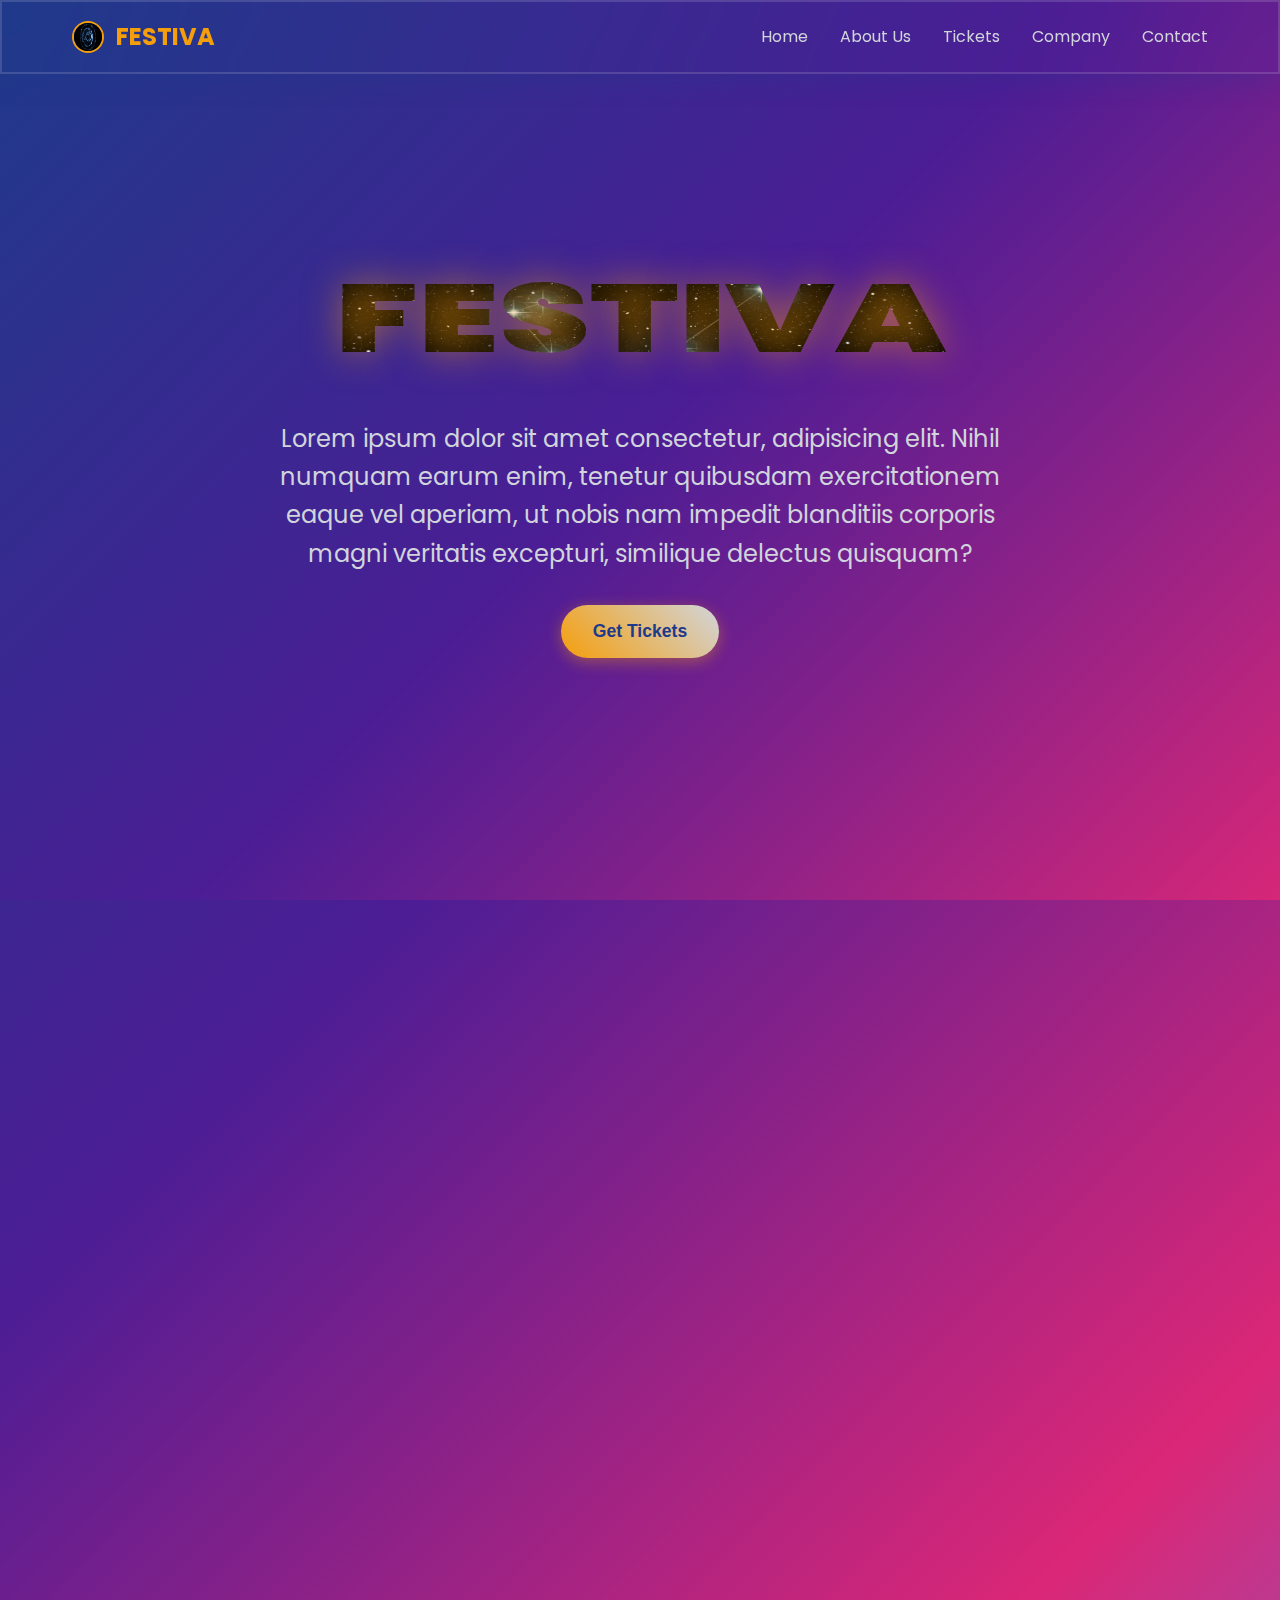
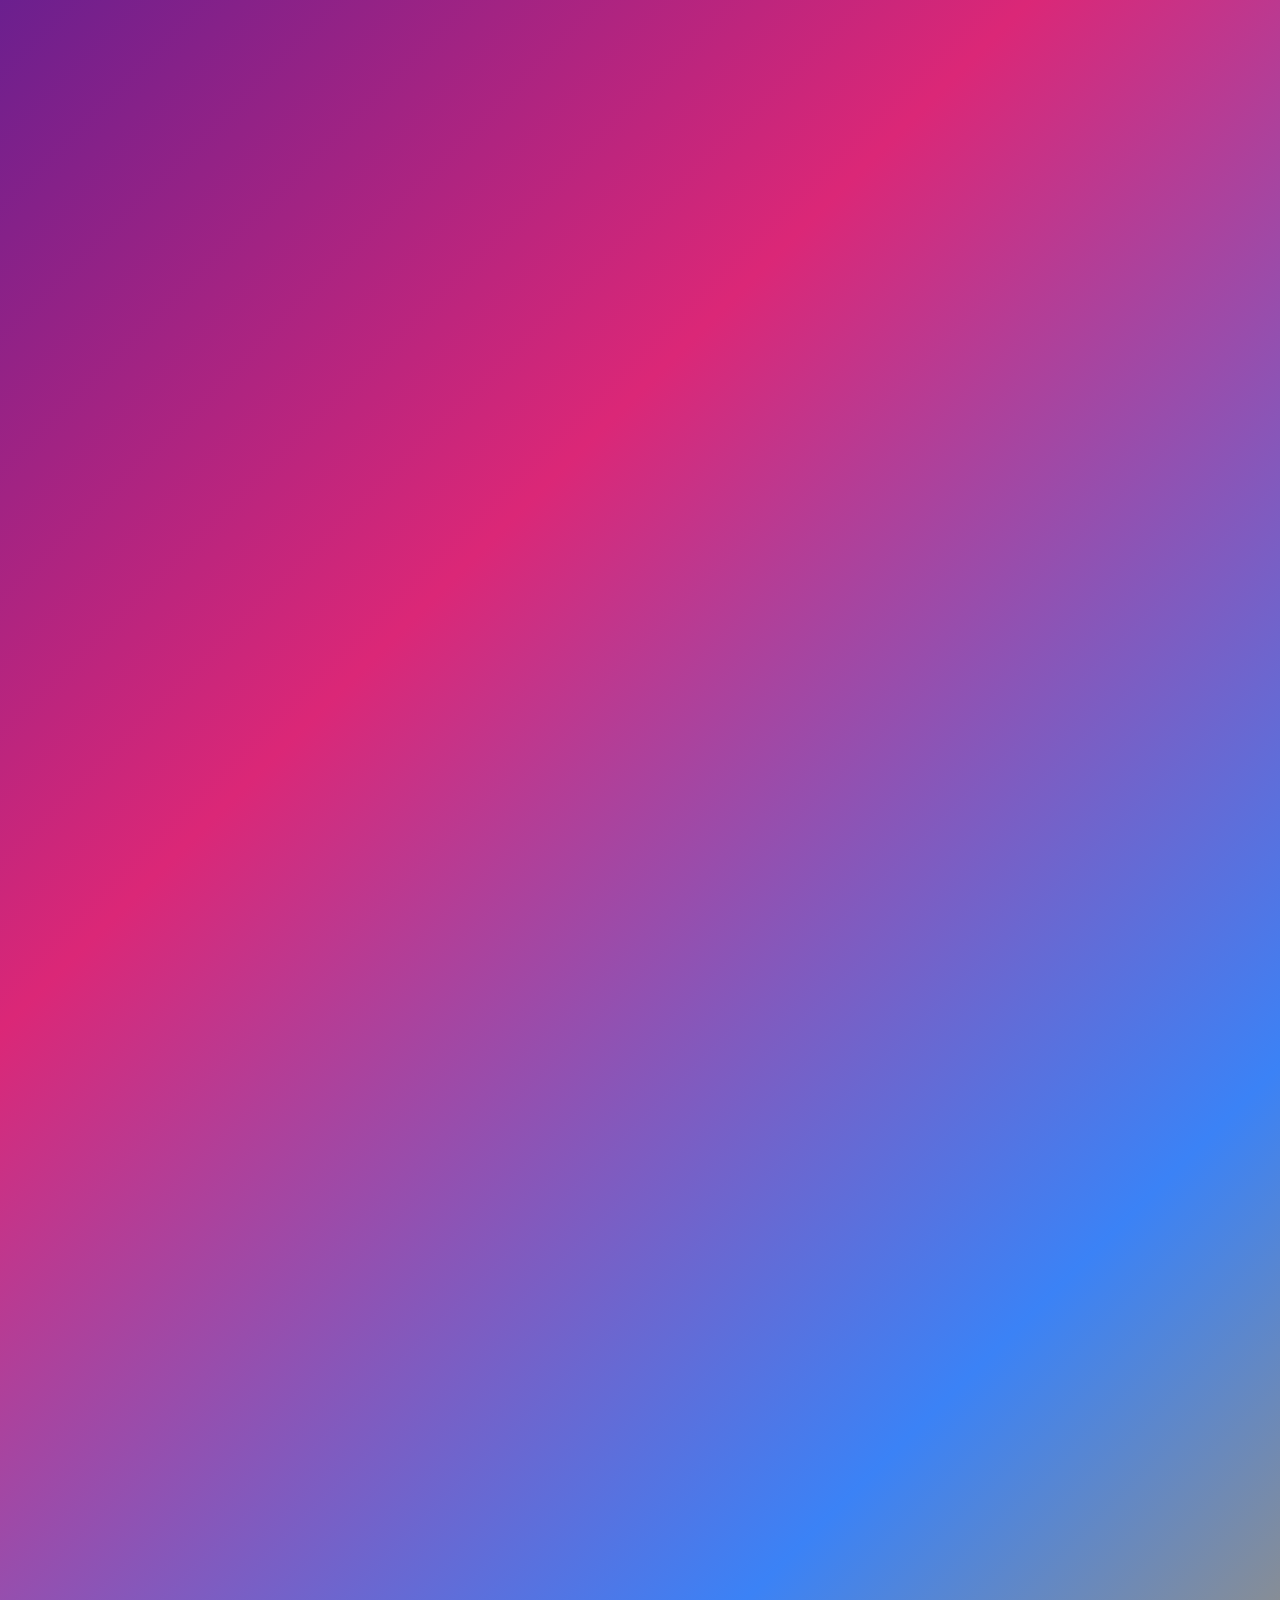
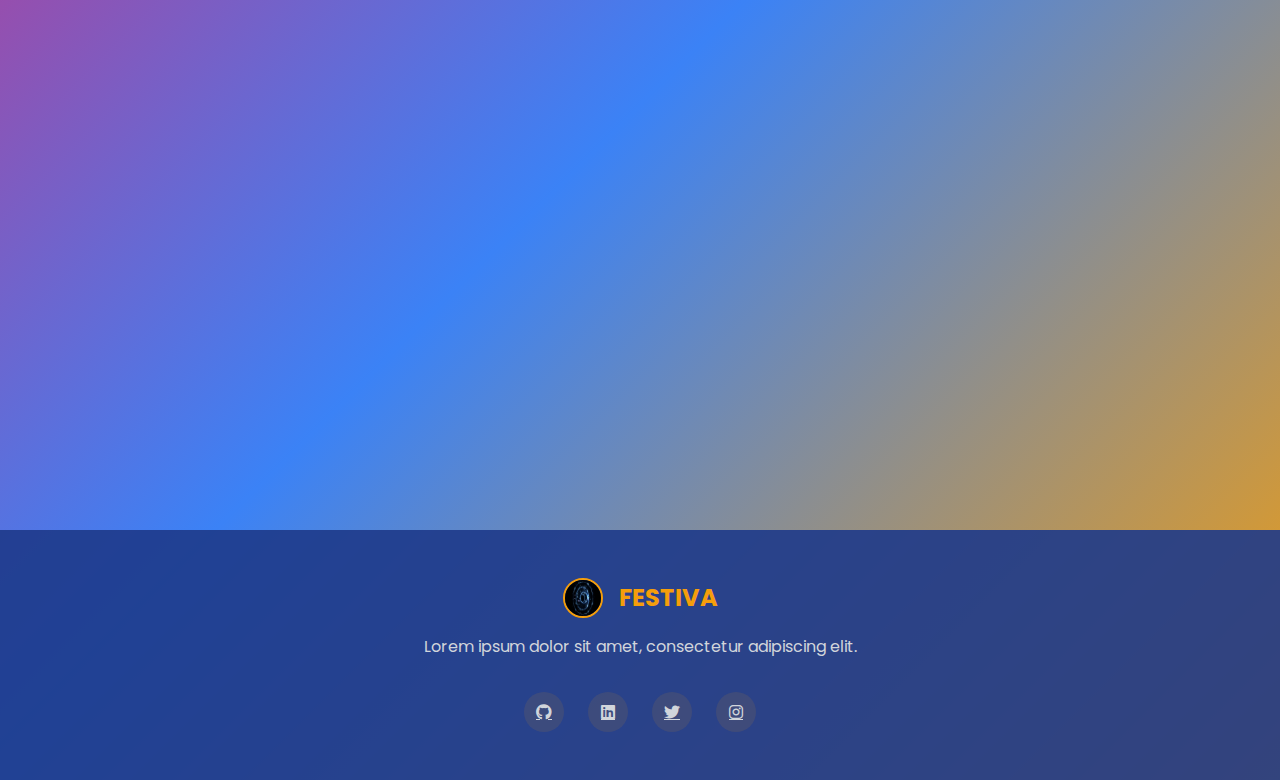
<file: index.html>
<!DOCTYPE html>
<html lang="en">
  <head>
    <meta charset="UTF-8" />
    <meta name="viewport" content="width=device-width, initial-scale=1.0" />
    <title>Festiva</title>

    <link rel="stylesheet" href="./css/styles.css" />
    <link
      rel="stylesheet"
      href="https://cdnjs.cloudflare.com/ajax/libs/font-awesome/6.0.0/css/all.min.css"
    />
    <link
      href="https://fonts.googleapis.com/css2?family=Poppins:wght@400;600&display=swap"
      rel="stylesheet"
    />
  </head>
  <body>
    <!--HEADER-->
    <header class="header">
      <nav class="nav">
        <div class="nav-container">
          <div class="logo">
            <img
            src="./img/logo.jpg"
              alt="Festiva Logo"
              class="logo-img"
            />
            <span class="logo-text">FESTIVA</span>
          </div>
          <div id="mobileMenuBtn" class="mobile-menu-btn">
            <span></span>
            <span></span>
            <span></span>
          </div>
          <button id="closeMenuBtn" class="close-menu-btn">&times;</button>
          <div class="nav-menu">   
            <a href="#home" class="nav-link">Home</a>
            <a href="#about" class="nav-link">About Us</a>
            <a href="#tickets" class="nav-link">Tickets</a>
            <a href="#community" class="nav-link">Company</a>
            <a href="#footer" class="nav-link">Contact</a>
          </div>
        </div>
      </nav>
    </header>
    <main>
      <!--INFO BODY-->
      <!-- Hero Section -->
      <section id="home" class="hero">
        <div class="hero-content">
          <h1 class="hero-title">FESTIVA</h1>
          <p class="hero-subtitle">
            Lorem ipsum dolor sit amet consectetur, adipisicing elit. Nihil
            numquam earum enim, tenetur quibusdam exercitationem eaque vel
            aperiam, ut nobis nam impedit blanditiis corporis magni veritatis
            excepturi, similique delectus quisquam?
          </p>
          <button class="cta-button" onclick="scrollToSection('tickets')">
            Get Tickets
          </button>
        </div>
      </section>
      <!-- About Section -->
      <section id="about" class="about">
        <div class="container">
          <div class="section-header">
            <h2 class="section-title">About Us</h2>
            <p class="section-description">
              Lorem ipsum dolor sit amet, consectetur adipiscing elit. Sed do
              eiusmod tempor incididunt ut labore et dolore magna aliqua. Ut
              enim ad minim veniam, quis nostrud exercitation ullamco laboris
              nisi ut aliquip ex ea commodo consequat.
            </p>
          </div>

          <div class="video-container">
            <h3 class="video-title">Featured Video</h3>
            <div class="video-wrapper">
              <iframe
                src="https://www.youtube.com/embed/ktvTqknDobU"
                title="Imagine Dragons - Believer"
                frameborder="0"
                allow="accelerometer; autoplay; clipboard-write; encrypted-media; gyroscope; picture-in-picture"
                allowfullscreen
              >
              </iframe>
            </div>
          </div>
        </div>
      </section>
      <!--TICKETS SECTION-->
      <section id="tickets" class="tickets">
        <div class="container">
          <div class="section-header">
            <span class="section-label">TICKET PRICING</span>
            <h2 class="section-title">Event Pass & Tickets</h2>
            <p class="section-description">
              Some info about tickets - Lorem ipsum dolor sit amet, consectetur
              adipiscing elit. Choose the perfect ticket for your festival
              experience.
            </p>
          </div>

          <div class="tickets-grid">
            <div class="ticket-card">
              <div class="ticket-left">
                <div class="ticket-info">
                  <h3 class="ticket-title">Basic Pass</h3>
                  <div class="ticket-price">
                    <span class="price">$35</span>
                    <span class="period">/month</span>
                  </div>
                  <p class="ticket-subtitle">For one Person Ticket</p>
                </div>

                <ul class="ticket-features">
                  <li><span class="checkmark">✓</span>Regular Seating</li>
                  <li><span class="checkmark">✓</span>Comfortable Seating</li>
                  <li><span class="checkmark">✓</span>Afternoon Snack</li>
                  <li><span class="checkmark">✓</span>Awesome Entrance</li>
                  <li><span class="checkmark">✓</span>Live Sharing</li>
                </ul>
              </div>

              <button class="ticket-button">Buy a Ticket</button>
            </div>

            <div class="ticket-card featured">
              <div class="popular-badge">Most Popular</div>
              <div class="ticket-left">
                <div class="ticket-info">
                  <h3 class="ticket-title">Premium Pass</h3>
                  <div class="ticket-price">
                    <span class="price">$49</span>
                    <span class="period">/month</span>
                  </div>
                  <p class="ticket-subtitle">For one Person Ticket</p>
                </div>

                <ul class="ticket-features">
                  <li><span class="checkmark">✓</span>Regular Seating</li>
                  <li><span class="checkmark">✓</span>Comfortable Seating</li>
                  <li><span class="checkmark">✓</span>Afternoon Snack</li>
                  <li><span class="checkmark">✓</span>Awesome Entrance</li>
                  <li><span class="checkmark">✓</span>Live Sharing</li>
                </ul>
              </div>

              <button class="ticket-button">Buy a Ticket</button>
            </div>

            <div class="ticket-card">
              <div class="ticket-left">
                <div class="ticket-info">
                  <h3 class="ticket-title">Exclusive Pass</h3>
                  <div class="ticket-price">
                    <span class="price">$66</span>
                    <span class="period">/month</span>
                  </div>
                  <p class="ticket-subtitle">For one Person Ticket</p>
                </div>

                <ul class="ticket-features">
                  <li><span class="checkmark">✓</span>Regular Seating</li>
                  <li><span class="checkmark">✓</span>Comfortable Seating</li>
                  <li><span class="checkmark">✓</span>Afternoon Snack</li>
                  <li><span class="checkmark">✓</span>Awesome Entrance</li>
                  <li><span class="checkmark">✓</span>Live Sharing</li>
                </ul>
              </div>

              <button class="ticket-button">Buy a Ticket</button>
            </div>
          </div>
        </div>
      </section>
      <!--Company-->
      <section id="community" class="community">
        <div class="container">
          <div class="community-content">
            <div class="community-logo">
              <img
                src="./img/logo.jpg"
                alt="Festiva Logo"
              />
            </div>
            <h2 class="community-title">
              Join the biggest Marketing<br />
              Community of the world
            </h2>
            <p class="community-description">
              Lorem ipsum dolor sit amet, consectetur adipiscing elit. Sed do
              eiusmod tempor incididunt ut labore et dolore magna aliqua.
            </p>
            <div class="community-buttons">
              <button class="primary-button">Get Started</button>
              <button class="secondary-button">Purchase Tickets</button>
            </div>
          </div>
        </div>
      </section>
    </main>
    <!--FOOTER-->
    <footer id="contact" class="footer">
      <div class="container">
        <div class="footer-content">
          <div class="footer-logo">
            <img
              src="./img/logo.jpg"
              alt="Festiva Logo"
            />
            <span class="footer-logo-text">FESTIVA</span>
          </div>
          <p class="footer-text">
            Lorem ipsum dolor sit amet, consectetur adipiscing elit.
          </p>
          <div class="social-links">
            <a href="#" class="social-link">
              <i class="fab fa-github"></i>
            </a>
            <a href="#" class="social-link">
              <i class="fab fa-linkedin"></i>
            </a>
            <a href="#" class="social-link">
              <i class="fab fa-twitter"></i>
            </a>
            <a href="#" class="social-link">
              <i class="fab fa-instagram"></i>
            </a>
          </div>
        </div>
      </div>
    </footer>

    <script src="./js/script.js"></script>
  </body>
</html>
</file>
<file: css/styles.css>
/* Reset and Base Styles */
* {
  margin: 0;
  padding: 0;
  box-sizing: border-box;
}

html {
  scroll-behavior: smooth;
}

body {
  font-family: "Poppins", sans-serif;
  line-height: 1.6;
  color: #d1d5db;
  background: linear-gradient(
    135deg,
    #1e3a8a 0%, 
    #4c1d95 25%, 
    #db2777 50%, 
    #3b82f6 75%, 
    #f59e0b 100% 
  );
  min-height: 100vh;
  overflow-x: hidden;
}

body.menu-open {
  overflow: hidden;
}

body.menu-open::before {
  content: "";
  position: fixed;
  top: 0;
  left: 0;
  width: 100%;
  height: 100%;
  background: rgba(30, 58, 138, 0.7);
  backdrop-filter: blur(5px);
  z-index: 999;
}

.container {
  max-width: 1200px;
  margin: 0 auto;
  padding: 0 20px;
}

/* Custom Scrollbar */
::-webkit-scrollbar {
  width: 8px;
}

::-webkit-scrollbar-track {
  background: #1e3a8a;
}

::-webkit-scrollbar-thumb {
  background: linear-gradient(to bottom, #f59e0b, #d1d5db);
  border-radius: 4px;
}

::-webkit-scrollbar-thumb:hover {
  background: linear-gradient(to bottom, #facc15, #9ca3af);
}

/* Header Styles */
.header {
  position: fixed;
  top: 0;
  width: 100%;
  backdrop-filter: blur(30px);
  box-shadow: 0px 0px 30px rgba(30, 58, 138, 0.37);
  border: 2px solid rgba(209, 213, 219, 0.18);
  z-index: 1000;
  transition: all 0.3s ease;
}

.nav-container {
  display: flex;
  justify-content: space-between;
  align-items: center;
  padding: 1rem 2rem;
  max-width: 1200px;
  margin: 0 auto;
  position: relative;
}

.logo {
  display: flex;
  align-items: center;
  gap: 0.75rem;
}

.logo-img {
  width: 32px;
  height: 32px;
  border-radius: 50%;
  border: 2px solid #f59e0b;
}

.logo-text {
  font-size: 1.5rem;
  font-weight: bold;
  color: #f59e0b;
}

.nav-menu {
  position: static;
  display: flex;
  flex-direction: row;
  height: auto;
  gap: 2rem;
}

.nav-link {
  color: #d1d5db;
  text-decoration: none;
  position: relative;
  transition: color 0.3s ease;
}

.nav-link:hover {
  color: #f59e0b;
}

.nav-link::after {
  content: "";
  position: absolute;
  bottom: -5px;
  left: 0;
  width: 0;
  height: 2px;
  background: #f59e0b;
  transition: width 0.3s ease;
}

.nav-link:hover::after {
  width: 100%;
}

.mobile-menu-btn {
  display: none;
  flex-direction: column;
  cursor: pointer;
}

.close-menu-btn {
  display: none;
  font-size: 40px;
  background: none;
  border: none;
  color: #d1d5db;
  cursor: pointer;
  position: absolute;
  top: 1rem;
  right: 2rem;
  z-index: 1100;
}

.mobile-menu-btn span {
  display: block;
  width: 25px;
  height: 3px;
  background: #d1d5db;
  margin: 3px 0;
  transition: 0.3s;
}

/* Hero Section */
.hero {
  min-height: 100vh;
  display: flex;
  align-items: center;
  justify-content: center;
  text-align: center;
  position: relative;
  background: linear-gradient(
    135deg,
    rgba(30, 58, 138, 0.9), 
    rgba(76, 29, 149, 0.9), 
    rgba(219, 39, 119, 0.9) 
  );
}

.hero-content {
  z-index: 2;
  max-width: 800px;
  padding: 0 2rem;
}

.hero-title {
  font-size: clamp(3rem, 8vw, 6rem);
  font-weight: 900;
  margin-bottom: 1.5rem;
  background-image: url(../img/stars.jpg);
  background-size: cover;
  -webkit-background-clip: text;
  background-clip: text;
  color: transparent;
  text-shadow: 0 0 30px rgba(245, 158, 11, 0.5);
  animation: glow 2s ease-in-out infinite alternate;
  transform: scaleX(1.5);
  display: inline-block;
}

@keyframes glow {
  from {
    text-shadow: 0 0 30px rgba(245, 158, 11, 0.5);
  }
  to {
    text-shadow: 0 0 40px rgba(245, 158, 11, 0.7);
  }
}

.hero-subtitle {
  font-size: clamp(0.9rem, 3vw, 1.5rem);
  margin-bottom: 2rem;
  color: #d1d5db;
}

.cta-button {
  background: linear-gradient(45deg, #f59e0b, #d1d5db);
  color: #1e3a8a;
  border: none;
  padding: 1rem 2rem;
  font-size: clamp(0.8rem, 2vw, 1.1rem);
  font-weight: 600;
  border-radius: 50px;
  cursor: pointer;
  transition: all 0.3s ease;
  box-shadow: 0 4px 15px rgba(245, 158, 11, 0.4);
}

.cta-button:hover {
  transform: translateY(-2px);
  box-shadow: 0 6px 20px rgba(245, 158, 11, 0.6);
  background: linear-gradient(45deg, #facc15, #9ca3af);
}

/* About Section */
.about {
  padding: 5rem 0;
  background: rgba(30, 58, 138, 0.7);
}

.section-header {
  text-align: center;
  margin-bottom: 3rem;
}

.section-title {
  font-size: clamp(2.5rem, 5vw, 4rem);
  font-weight: 700;
  margin-bottom: 1.5rem;
  color: #f59e0b;
}

.section-description {
  font-size: clamp(0.9rem, 3vw, 1.5rem);
  color: #d1d5db;
  max-width: 800px;
  margin: 0 auto;
  line-height: 1.8;
}

.video-container {
  background: rgba(76, 29, 149, 0.5);
  padding: 2rem;
  border-radius: 15px;
  max-width: 900px;
  margin: 0 auto;
}

.video-title {
  font-size: 1.5rem;
  font-weight: 600;
  text-align: center;
  margin-bottom: 1.5rem;
  color: #f59e0b;
}

.video-wrapper {
  position: relative;
  padding-bottom: 56.25%;
  height: 0;
  overflow: hidden;
  border-radius: 10px;
}

.video-wrapper iframe {
  position: absolute;
  top: 0;
  left: 0;
  width: 100%;
  height: 100%;
}

/* Tickets Section */
.tickets {
  padding: 5rem 0;
  background: rgba(30, 58, 138, 0.8);
}

.section-label {
  font-size: 0.9rem;
  letter-spacing: 0.2em;
  color: #f59e0b;
  font-weight: 600;
  display: block;
  margin-bottom: 0.5rem;
}

.tickets-grid {
  display: grid;
  grid-template-columns: repeat(3, 1fr);
  gap: 2rem;
  margin-top: 3rem;
}

.ticket-card {
  background: linear-gradient(
    135deg,
    rgba(76, 29, 149, 0.1),
    rgba(245, 158, 11, 0.1)
  );
  border: 1px solid rgba(209, 213, 219, 0.3);
  border-radius: 15px;
  padding: 2rem;
  position: relative;
  transition: all 0.3s ease;
  backdrop-filter: blur(10px);
  display: flex;
  flex-direction: column;
  align-items: center;
  text-align: center;
  min-height: 400px;
}

.ticket-card:hover {
  transform: translateY(-5px);
  box-shadow: 0 10px 30px rgba(245, 158, 11, 0.3);
}

.ticket-card.featured {
  border: 2px solid #f59e0b;
  background: linear-gradient(
    135deg,
    rgba(76, 29, 149, 0.2),
    rgba(245, 158, 11, 0.2)
  );
}

.popular-badge {
  position: absolute;
  top: -15px;
  left: 50%;
  transform: translateX(-50%);
  background: linear-gradient(45deg, #f59e0b, #d1d5db);
  color: #1e3a8a;
  padding: 0.5rem 1rem;
  border-radius: 20px;
  font-size: 0.9rem;
  font-weight: 600;
}

.ticket-left {
  flex: 1;
  display: flex;
  flex-direction: column;
  align-items: center;
  width: 100%;
}

.ticket-info {
  margin-bottom: 2rem;
}

.ticket-title {
  font-size: clamp(2rem, 5vw, 3rem);
  font-weight: 600;
  color: #f59e0b;
  margin-bottom: 1rem;
}

.ticket-price {
  display: flex;
  align-items: baseline;
  justify-content: center;
  margin-bottom: 0.5rem;
}

.price {
  font-size: clamp(2rem, 5vw, 3rem);
  font-weight: 700;
  color: #f59e0b;
}

.period {
  font-size: 1rem;
  color: #d1d5db;
  margin-left: 0.5rem;
}

.ticket-subtitle {
  color: #d1d5db;
  font-size: clamp(0.9rem, 3vw, 1.5rem);
}

.ticket-features {
  list-style: none;
  margin-bottom: 2rem;
  width: 100%;
}

.ticket-features li {
  display: flex;
  align-items: center;
  justify-content: flex-start;
  color: rgba(255, 255, 255, 0.8);
  font-size: 0.9rem;
  margin-bottom: 0.5rem;
}

.checkmark {
  color: #f59e0b;
  font-weight: bold;
  margin-right: 0.75rem;
  font-size: 1.2rem;
}

.ticket-button {
  width: 100%;
  padding: 1rem 2rem;
  border: none;
  border-radius: 50px;
  font-size: 1rem;
  font-weight: 600;
  cursor: pointer;
  transition: all 0.3s ease;
  margin-top: auto;
}

.ticket-card:not(.featured) .ticket-button {
  background: transparent;
  border: 2px solid #f59e0b;
  color: #f59e0b;
}

.ticket-card:not(.featured) .ticket-button:hover {
  background: #f59e0b;
  color: #1e3a8a;
}

.ticket-card.featured .ticket-button {
  background: linear-gradient(45deg, #f59e0b, #d1d5db);
  color: #1e3a8a;
}

.ticket-card.featured .ticket-button:hover {
  background: linear-gradient(45deg, #facc15, #9ca3af);
}

/* Community Section */
.community {
  padding: 5rem 0;
  background: rgba(76, 29, 149, 0.7);
}

.community-content {
  text-align: center;
  max-width: 800px;
  margin: 0 auto;
}

.community-logo {
  margin-bottom: 2rem;
}

.community-logo img {
  width: 80px;
  height: 80px;
  border-radius: 50%;
  border: 2px solid #f59e0b
}

.community-title {
  font-size: clamp(2rem, 5vw, 3rem);
  font-weight: 700;
  margin-bottom: 1.5rem;
  color: #f59e0b;
  line-height: 1.2;
}

.community-description {
  font-size: 1.1rem;
  color: #d1d5db;
  margin-bottom: 2rem;
  max-width: 600px;
  margin-left: auto;
  margin-right: auto;
}

.community-buttons {
  display: flex;
  gap: 1rem;
  justify-content: center;
  flex-wrap: wrap;
}

.primary-button {
  background: linear-gradient(45deg, #f59e0b, #d1d5db);
  color: #1e3a8a;
  border: none;
  padding: 1rem 2rem;
  font-size: 1rem;
  font-weight: 600;
  border-radius: 50px;
  cursor: pointer;
  transition: all 0.3s ease;
}

.primary-button:hover {
  transform: translateY(-2px);
  box-shadow: 0 6px 20px rgba(245, 158, 11, 0.4);
}

.secondary-button {
  background: transparent;
  color: #f59e0b;
  border: 2px solid #f59e0b;
  padding: 1rem 2rem;
  font-size: 1rem;
  font-weight: 600;
  border-radius: 50px;
  cursor: pointer;
  transition: all 0.3s ease;
}

.secondary-button:hover {
  background: #f59e0b;
  color: #1e3a8a;
  transform: translateY(-2px);
}

/* Footer */
.footer {
  background: rgba(30, 58, 138, 0.9);
  padding: 3rem 0 1rem;
}

.footer-content {
  text-align: center;
  margin-bottom: 2rem;
}

.footer-logo {
  display: flex;
  align-items: center;
  justify-content: center;
  gap: 1rem;
  margin-bottom: 1rem;
}

.footer-logo img {
  width: 40px;
  height: 40px;
  border-radius: 50%;
  border: 2px solid #f59e0b;
}

.footer-logo-text {
  font-size: 1.5rem;
  font-weight: bold;
  color: #f59e0b;
}

.footer-text {
  color: #d1d5db;
  max-width: 500px;
  margin: 0 auto 2rem;
  line-height: 1.6;
}

.social-links {
  display: flex;
  justify-content: center;
  gap: 1.5rem;
}

.social-link {
  color: #d1d5db;
  transition: all 0.3s ease;
  width: 40px;
  height: 40px;
  display: flex;
  align-items: center;
  justify-content: center;
  border-radius: 50%;
  background: rgba(245, 158, 11, 0.1);
}

.social-link:hover {
  color: #f59e0b;
  background: rgba(245, 158, 11, 0.2);
  transform: translateY(-2px);
}

.social-link svg {
  width: 24px;
  height: 24px;
}

/* Responsive Design */
@media (max-width: 768px) {
  .nav-menu {
    position: fixed;
    display: flex;
    top: 0;
    right: -100%;
    width: 60%;
    height: 100vh;
    flex-direction: column;
    align-items: center;
    padding: 3rem;
    transition: right 0.3s ease-in-out;
    z-index: 1001;
    background: linear-gradient(
      135deg,
      #1e3a8a 0%, 
      #f59e0b 100% 
    );
    box-shadow: -2px 0 10px rgba(30, 58, 138, 0.5);
  }

  .nav-menu.active {
    right: 0;
  }

  .mobile-menu-btn {
    display: block;
    position: fixed;
    top: 20px;
    right: 20px;
    z-index: 1100;
    cursor: pointer;
  }

  .close-menu-btn {
    display: none;
    font-size: 40px;
    background: none;
    border: none;
    color: #d1d5db;
    cursor: pointer;
    position: absolute;
    top: 1rem;
    right: 2rem;
    z-index: 1100;
  }

  .nav-menu.active ~ .mobile-menu-btn {
    display: none;
  }

  .nav-menu.active + .close-menu-btn {
    display: block;
  }

  .logo-text {
    font-size: 1.2rem;
  }

  .hero-title {
    font-size: 3rem;
  }

  .tickets-grid {
    grid-template-columns: 1fr;
    gap: 1.5rem;
  }

  .ticket-card {
    min-height: 320px;
    padding: 1.5rem;
  }

  .ticket-button {
    padding: 0.7rem 1rem;
  }

  .community-buttons {
    flex-direction: column;
    align-items: center;
  }

  .primary-button,
  .secondary-button {
    width: 100%;
    max-width: 300px;
  }

  .social-links {
    gap: 1rem;
  }
}

@media (max-width: 480px) {
  .container {
    padding: 0 15px;
  }

  .nav-container {
    padding: 1rem;
  }

  .hero-content {
    padding: 0 1rem;
  }

  .ticket-card {
    padding: 1rem;
    min-height: 280px;
  }

  .ticket-features li {
    font-size: 0.85rem;
  }

  .video-container {
    padding: 1.5rem;
  }
}
</file>
